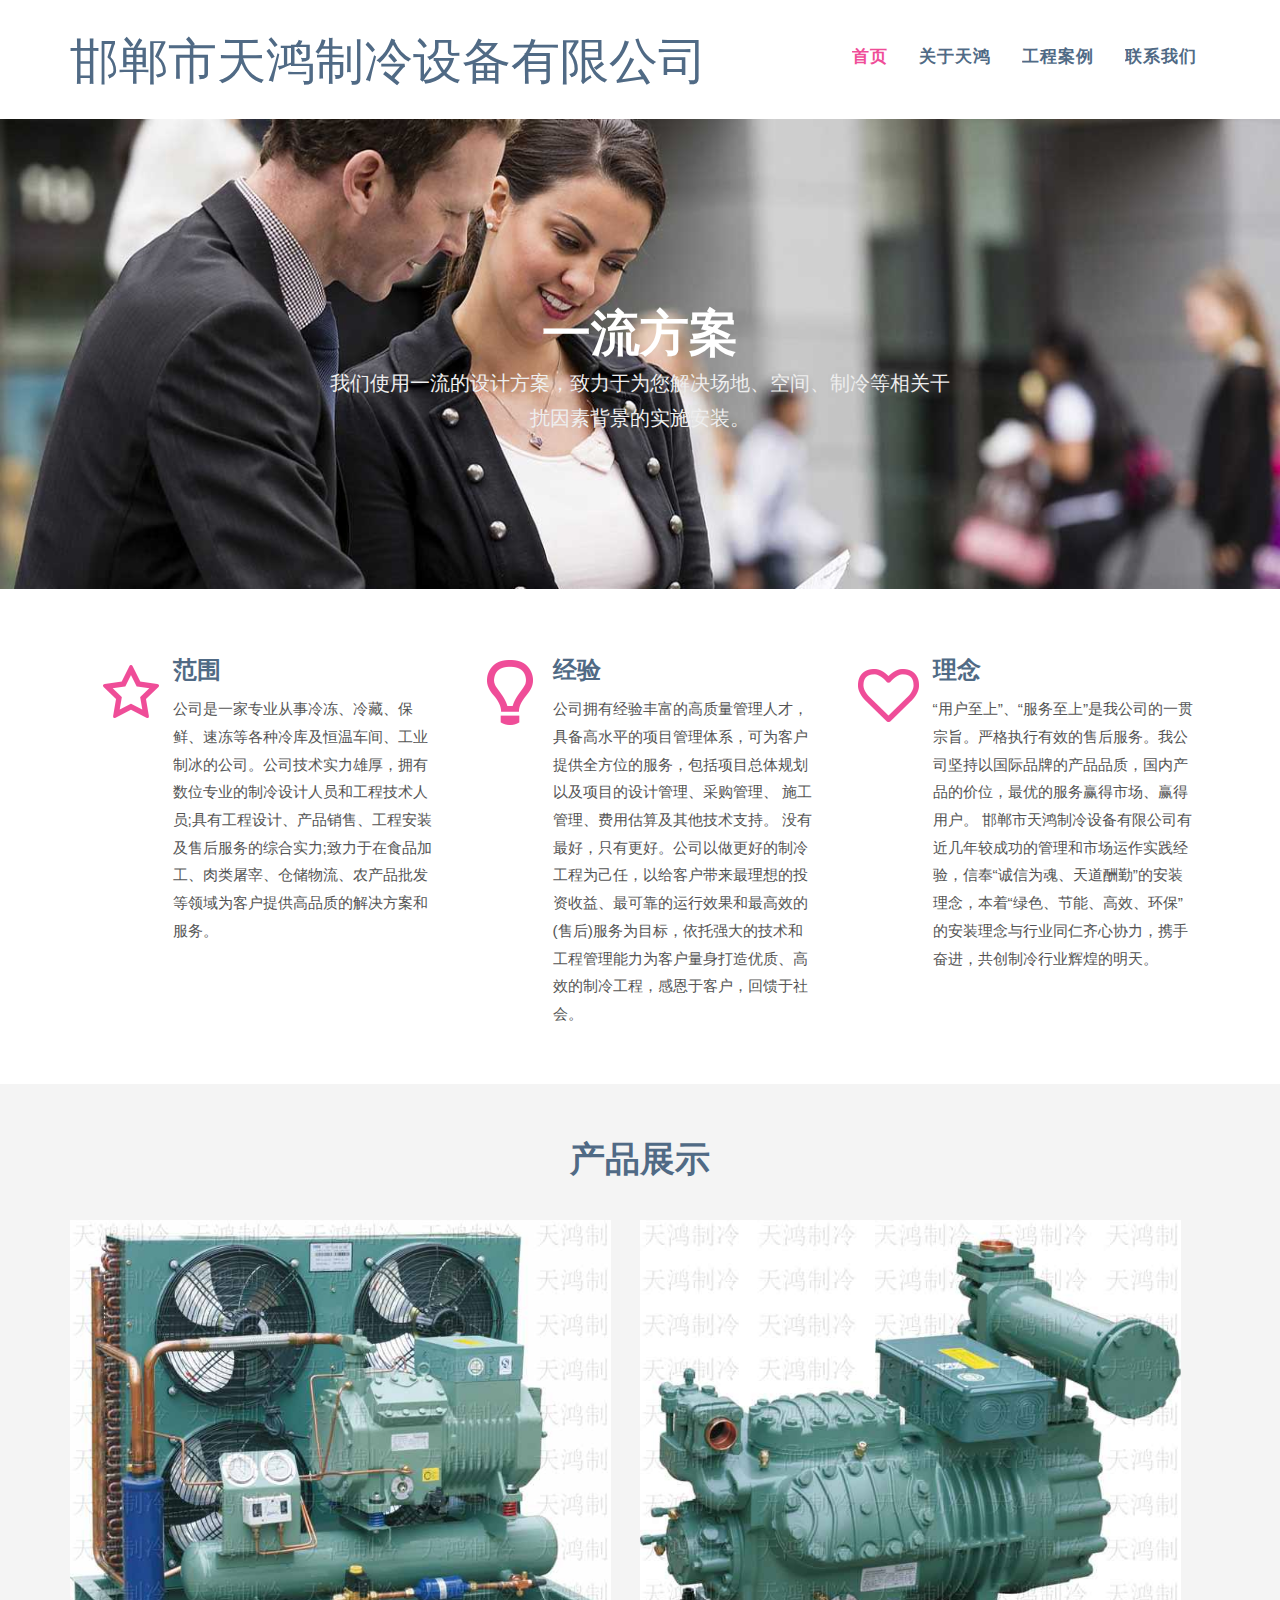
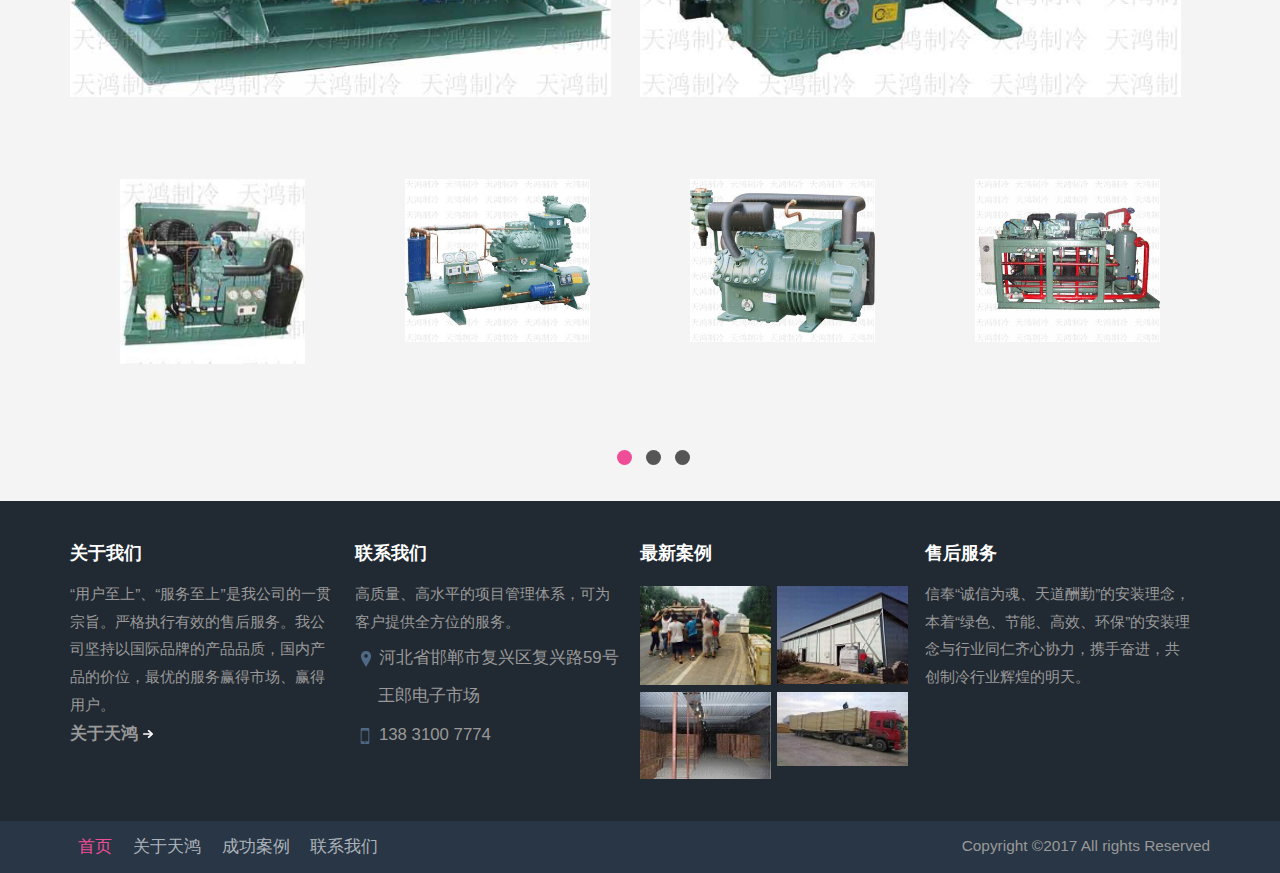
<file: index.html>
<!DOCTYPE HTML>
<html>
<head>
<meta name="baidu-site-verification" content="Tba1OIgAyC" />
<title>邯郸市天鸿制冷设备有限公司</title>
<link href="css/bootstrap.css" rel="stylesheet" type="text/css" media="all">
<link href="css/style.css" rel="stylesheet" type="text/css" media="all" />
<meta name="viewport" content="width=device-width, initial-scale=1">
<meta http-equiv="Content-Type" content="text/html; charset=utf-8" />
<meta name="keywords" content="天鸿制冷,邯郸市天鸿制冷设备有限公司,制冷,邯郸" />
<script type="application/x-javascript"> addEventListener("load", function() { setTimeout(hideURLbar, 0); }, false); function hideURLbar(){ window.scrollTo(0,1); } </script>
<script src="js/jquery-1.8.3.min.js"></script>
<script src="js/responsiveslides.min.js"></script>
<script>
    $(function () {
      $("#slider").responsiveSlides({
      	auto: true,
      	nav: true,
      	speed: 500,
        namespace: "callbacks",
        pager: true,
      });
    });
	
  </script>

<!---- start-smoth-scrolling---->
<script type="text/javascript" src="js/move-top.js"></script>
<script type="text/javascript" src="js/easing.js"></script>
 <script type="text/javascript">
		jQuery(document).ready(function($) {
			$(".scroll").click(function(event){		
				event.preventDefault();
				$('html,body').animate({scrollTop:$(this.hash).offset().top},1200);
			});
		});
	</script>
<!---End-smoth-scrolling---->

</head>
<body>
<!-- header -->
<div class="header" id="home">
			<div class="clearfix"></div>
			<div class="container">
	   <div class="header-bottom">
		<div class="logo">
			<h1><a href="index.html">邯郸市天鸿制冷设备有限公司</a></h1>
		</div>
			<div class="top-menu">
			<span class="menu"><img src="images/nav-icon.png" alt=""/></span>
			<ul>
					<nav class="cl-effect-5">
					<li><a href="index.html"  class="active"><span data-hover="首页">首页</span></a></li>
					<li><a href="pages.html"><span data-hover="天鸿制冷">关于天鸿</span></a></li>
					<li><a href="portfolio.html"><span data-hover="工程案例">工程案例</span></a></li>
<!--
					<li><a href="blog.html"><span data-hover="blog">blog</span></a></li>
					<li><a href="pages.html"><span data-hover="pages">pages</span></a></li>
					<li><a href="features.html"><span data-hover="features">features</span></a></li>
-->
					<li><a href="contact.html"><span data-hover="联系我们">联系我们</span></a></li>
					</nav>
				</ul>
				<div class="clearfix"></div>
				</div>
				 <!--script-nav-->
		 <script>
		 $("span.menu").click(function(){
		 $(".top-menu ul").slideToggle("slow" , function(){
		 });
		 });
		 </script>
		<div class="clearfix"></div>
	</div>
	</div>
</div>
 <!-- header-section-ends --> 
	<div class="header-slider">
		<div class="slider">
			<div class="callbacks_container">
			  <ul class="rslides" id="slider">
				<li>
				  <img src="images/banner.jpg" alt="">
				  <div class="caption">
					<h3>一流方案</h3>
					<p>我们使用一流的设计方案，致力于为您解决场地、空间、制冷等相关干扰因素背景的实施安装。</p>
				  </div>
				</li>
				<li>
				  <img src="images/banner1.jpg" alt="">
					<div class="caption">
					<h3>累计3000万销售方案实施经验</h3>
					<p>几年时间内累计突破3000万的方案实施销售额，是通过客户们的口口相传推广的，说明了我们完美的销售方案和丰富的实施经验。</p>
				</div>
				</li>
			</ul>
		  </div>
	  </div>
	 </div>
	 </div>
				<div class="beautifull">
				<div class="container">
				<!--
				<div class="beautifull-header">
					<h4>Lorem ipsum dolor sit amet.</h4>
						<p>Lorem Ipsum is simply dummy text of the printing and typesetting industry. Lorem Ipsum has been the industry's standard dummy text ever since the 1500s, when an unknowns.Android, it doesn't matter. Your content will always looks its absolute.</p>
				</div>
				-->
					<div class="beautifull-grids">
						<div class="col-md-4 beautiful-grid">
							<div class="icon1">
								<i class="star"></i>
									</div>
									<div class="passion">
									<h4>范围</h4>
									<p>公司是一家专业从事冷冻、冷藏、保鲜、速冻等各种冷库及恒温车间、工业制冰的公司。公司技术实力雄厚，拥有数位专业的制冷设计人员和工程技术人员;具有工程设计、产品销售、工程安装及售后服务的综合实力;致力于在食品加工、肉类屠宰、仓储物流、农产品批发等领域为客户提供高品质的解决方案和服务。</p>
								</div>
						<div class="clearfix"></div>
					</div>
					<div class="col-md-4 beautiful-grid">
							<div class="icon1">
								<i class="lamp"></i>
								</div>
									<div class="passion">
									<h4>经验</h4>
									<p>公司拥有经验丰富的高质量管理人才，具备高水平的项目管理体系，可为客户提供全方位的服务，包括项目总体规划以及项目的设计管理、采购管理、 施工管理、费用估算及其他技术支持。
没有最好，只有更好。公司以做更好的制冷工程为己任，以给客户带来最理想的投资收益、最可靠的运行效果和最高效的(售后)服务为目标，依托强大的技术和工程管理能力为客户量身打造优质、高效的制冷工程，感恩于客户，回馈于社会。</p>
								</div>
						<div class="clearfix"></div>
					</div>
					<div class="col-md-4 beautiful-grid">
							<div class="icon1">
								
								<i class="heart"></i>
								</div>
									<div class="passion">
									<h4>理念</h4>
									<p>“用户至上”、“服务至上”是我公司的一贯宗旨。严格执行有效的售后服务。我公司坚持以国际品牌的产品品质，国内产品的价位，最优的服务赢得市场、赢得用户。
邯郸市天鸿制冷设备有限公司有近几年较成功的管理和市场运作实践经验，信奉“诚信为魂、天道酬勤”的安装理念，本着“绿色、节能、高效、环保”的安装理念与行业同仁齐心协力，携手奋进，共创制冷行业辉煌的明天。</p>
								</div>
						<div class="clearfix"></div>
					</div>
					<div class="clearfix"></div>
				</div>
				</div>
				</div>
					<div class="checkout-section">
						<div class="container">
							<div class="checkout-header">
							<h4>产品展示</h4>
							<!--
							<p>Nemo enim ipsam voluptatem quia voluptas sit aspernatur aut odit aut fugites.</p>
							-->
							</div>
							<div id="portfoliolist">
					<div class="portfolio">
						<div class="portfolio-wrapper">		
							<a href="#small-dialog" class="b-link-stripe b-animate-go  thickbox play-icon popup-with-zoom-anim">
						     <img class="work-img" src="images/machine/ysj001.jpg" title="压缩机" /><div class="b-wrapper"><h2 class="b-animate b-from-left    b-delay03 "><img src="images/icon-eye.png" alt=""/></h2>
							</div></a>
		                </div>
							<!--
							<div class="bottom-header">
							<h5>图片介绍</h5>
								<p>Identity</p>
							</div>
							-->
					</div>	
						<div class="portfolio">
						<div class="portfolio-wrapper">		
							<a href="#small-dialog1" class="b-link-stripe b-animate-go  thickbox play-icon popup-with-zoom-anim">
						     <img class="work-img" src="images/machine/ysj002.jpg" title="压缩机" /><div class="b-wrapper"><h2 class="b-animate b-from-left    b-delay03 "><img src="images/icon-eye.png" alt=""/></h2>
						  	</div></a>
		                </div>
							<!--
							<div class="bottom-header">
							<h5>The system and expound the actual</h5>
								<p>Identity</p>
							</div>
							-->
					</div>		
<div class="clearfix"></div>					
				</div>
		  <script type="text/javascript">
		jQuery(document).ready(function($) {
			$(".scroll").click(function(event){		
				event.preventDefault();
				$('html,body').animate({scrollTop:$(this.hash).offset().top},1200);
			});
		});
	</script>
		  <!-- Script for gallery Here -->
				<script type="text/javascript" src="js/jquery.mixitup.min.js"></script>
					<script type="text/javascript">
					$(function () {
						var filterList = {
							init: function () {
								// MixItUp plugin
								// http://mixitup.io
								$('#portfoliolist').mixitup({
									targetSelector: '.portfolio',
									filterSelector: '.filter',
									effects: ['fade'],
									easing: 'snap',
									// call the hover effect
									onMixEnd: filterList.hoverEffect()
								});				
							},
							hoverEffect: function () {
								// Simple parallax effect
								$('#portfoliolist .portfolio').hover(
									function () {
										$(this).find('.label').stop().animate({bottom: 0}, 200, 'easeOutQuad');
										$(this).find('img').stop().animate({top: -30}, 500, 'easeOutQuad');				
									},
									function () {
										$(this).find('.label').stop().animate({bottom: -40}, 200, 'easeInQuad');
										$(this).find('img').stop().animate({top: 0}, 300, 'easeOutQuad');								
									}		
								);				
							}
						};
						// Run the show!
						filterList.init();
					});	
					</script>
			<!-- Gallery Script Ends -->
			<!-- pop-up-box -->
					  <script type="text/javascript" src="js/modernizr.custom.min.js"></script>    
					<link href="css/popuo-box.css" rel="stylesheet" type="text/css" media="all" />
					<script src="js/jquery.magnific-popup.js" type="text/javascript"></script>
			<!-- //pop-up-box -->
			<div id="small-dialog" class="mfp-hide">
						<div class="image-top">
							<img src="images/machine/ysj001.jpg" alt="压缩机" />
							<p>图片1介绍. </p>
						</div>
					</div>
					<div id="small-dialog1" class="mfp-hide">
						<div class="image-top">
							<img src="images/machine/ysj002.jpg" alt="压缩机" />
							<p>图片2介绍</p>
						</div>
					</div>
					
			<script>
						$(document).ready(function() {
						$('.popup-with-zoom-anim').magnificPopup({
							type: 'inline',
							fixedContentPos: false,
							fixedBgPos: true,
							overflowY: 'auto',
							closeBtnInside: true,
							preloader: false,
							midClick: true,
							removalDelay: 300,
							mainClass: 'my-mfp-zoom-in'
						});
																						
						});
				</script>		
	<!-- Work Ends Here -->
	
				<div class="screen-shots">
					<!--sreen-gallery-cursual-->
						<div class="sreen-gallery-cursual">
							<!-- start content_slider -->
						       <div id="owl-demo" class="owl-carousel">
					                
					                <div class="item">
					                	<div class="item-grid">
					                		<div class="item-pic">
					                			<img src="images/machine/ysj007.jpg" />
                                               </div>
					                		</div>
					                </div>
					                 <div class="item">
					                	<div class="item-grid">
					                		<div class="item-pic">
					                			<img src="images/machine/ysj003.jpg" />
                                               </div>
					                		</div>
					                	</div>
					               <div class="item">
					                	<div class="item-grid">
					                		<div class="item-pic">
					                			<img src="images/machine/ysj004.jpg" />
                                               </div>
					                		</div>
					                	</div>
					                 <div class="item">
					                	<div class="item-grid">
					                		<div class="item-pic">
					                			<img src="images/machine/ysj009.jpg" />
                                               </div>
					                		</div>
					                	</div>
					                 <div class="item">
					                	<div class="item-grid">
					                		<div class="item-pic">
					                			<img src="images/machine/ysj011.jpg" />
                                               </div>
					                		</div>
					                	</div>
					               <div class="item">
					                	<div class="item-grid">
					                		<div class="item-pic">
					                			<img src="images/machine/ysj021.jpg" />
                                               </div>
					                		</div>
					                	</div>
					                 <div class="item">
					                	<div class="item-grid">
					                		<div class="item-pic">
					                			<img src="images/machine/ysj022.jpg" />
                                               </div>
					                		</div>
					                	</div>
										<div class="item">
					                	<div class="item-grid">
					                		<div class="item-pic">
					                			<img src="images/machine/ysj031.jpg" />
					                		</div>
					                	</div>
					                </div>
					                <div class="item">
					                	<div class="item-grid">
					                		<div class="item-pic">
					                			<img src="images/machine/ysj032.jpg" />
                                               </div>
					                		</div>
					                </div>
					                 <div class="item">
					                	<div class="item-grid">
					                		<div class="item-pic">
					                			<img src="images/machine/zfq001.jpg" />
                                               </div>
					                		</div>
					                	</div>
					               <div class="item">
					                	<div class="item-grid">
					                		<div class="item-pic">
					                			<img src="images/machine/zfq002.jpg" />
                                               </div>
					                		</div>
					                	</div>
									<div class="item">
					                	<div class="item-grid">
					                		<div class="item-pic">
					                			<img src="images/machine/lnq001.jpg" />
					                		</div>
					                	</div>
					                </div>
					               </div>
				              </div>
						<!--//sreen-gallery-cursual-->
					</div>
				<!-- requried-jsfiles-for owl -->
							<link href="css/owl.carousel.css" rel="stylesheet">
							    <script src="js/owl.carousel.js"></script>
							        <script>
							    $(document).ready(function() {
							      $("#owl-demo").owlCarousel({
							        items :4,
							        lazyLoad : true,
							        autoPlay : true,
							        navigation : false,
							        navigationText :  false,
							        pagination : true,
							      });
							    });
							    </script>
							  <!-- //requried-jsfiles-for owl -->

				</div>
			</div>
			
				<div class="contact-section">
					<div class="container">
						<div class="contact-grids">
							<div class="col-md-3 contact-grid">
									<h5>关于我们</h5>
									<p> “用户至上”、“服务至上”是我公司的一贯宗旨。严格执行有效的售后服务。我公司坚持以国际品牌的产品品质，国内产品的价位，最优的服务赢得市场、赢得用户。</p>
									<a href="pages.html" class="more">关于天鸿<img src="images/arrow.png"></a>
								</div>
								<div class="col-md-3 contact-grid">
									<h5>联系我们 </h5>
										<p>高质量、高水平的项目管理体系，可为客户提供全方位的服务。</p>
										<div class="icon2">
											<ul>
												<li><i class="indicate"></i></li>
												<li><p class="label1">河北省邯郸市复兴区复兴路59号</p></li>
											</ul>
											<ul>
												<li><i>&nbsp;&nbsp;&nbsp;&nbsp;&nbsp;</i></li>
												<li><p class="label1">王郎电子市场</p></li>
											</ul>
											<ul>
												<li><i class="phone"></i></li>
												<li><p class="label1">138 3100 7774</p></li>
											</ul>
										</div>
								</div>
								<div class="col-md-3 contact-grid">
									<h5>最新案例</h5>
									<div class="cont">
										<div class="contact-leftgrid">
										<div class="img-grid1">
										<img src="images/case/case001.jpg">
										</div>
											<div class="img-grid2">
										<img src="images/case/case002.jpg">
										</div>
										<div class="clearfix"></div>
										</div>
										
										<div class="contact-rightgrid">
										<div class="img-grid3">
										<img src="images/case/case003.jpg">
										</div>
											<div class="img-grid4">
										<img src="images/case/case004.jpg">
										</div>
										<div class="clearfix"></div>
										</div>
										</div>
										</div>
								<div class="col-md-3 contact-grid">
									<h5>售后服务</h5>
										<p>信奉“诚信为魂、天道酬勤”的安装理念，本着“绿色、节能、高效、环保”的安装理念与行业同仁齐心协力，携手奋进，共创制冷行业辉煌的明天。</p>
										<!--
										<div class="subscribe">
											<form>
											<input type="text" class="text" value="Your email..." onfocus="this.value = '';" onblur="if (this.value == '') {this.value = ' Enter your email';}">
											<input type="submit" value="Subscribe">
											</form>
											</div>
										-->
									</div>
									<div class="clearfix"></div>
							</div>
						</div>
				</div>
				<div class="footer-section">
					<div class="container">
						<div class="footer-left">
							<p> Copyright &copy;2017  All rights  Reserved </p>
						</div>
							<div class="bottom-menu">
								<ul>
								<li><a href="index.html" class="active">首页</a></li>
								<li><a href="pages.html">关于天鸿</span></a></li>
								<li><a href="portfolio.html">成功案例</a></li>
								<li><a href="contact.html">联系我们</a></li>
								</ul>
							</div>
							<div class="clearfix"></div>
							<script type="text/javascript">
						$(document).ready(function() {
							/*
							var defaults = {
					  			containerID: 'toTop', // fading element id
								containerHoverID: 'toTopHover', // fading element hover id
								scrollSpeed: 1200,
								easingType: 'linear' 
					 		};
							*/
							
							$().UItoTop({ easingType: 'easeOutQuart' });
							
						});
					</script>
				<a href="#" id="toTop" style="display: block;"> <span id="toTopHover" style="opacity: 1;"> </span></a>
				</div>				
				</div>
</body>
</html>
</file>
<file: css/style.css>
/*--
Author: W3layouts
Author URL: http://w3layouts.com
License: Creative Commons Attribution 3.0 Unported
License URL: http://creativecommons.org/licenses/by/3.0/
--*/
body a{
    transition:0.5s all;
	-webkit-transition:0.5s all;
	-moz-transition:0.5s all;
	-o-transition:0.5s all;
	-ms-transition:0.5s all;
}
input[type="button"]{
	transition:0.5s all;
	-webkit-transition:0.5s all;
	-moz-transition:0.5s all;
	-o-transition:0.5s all;
	-ms-transition:0.5s all;
}

h1,h2,h3,h4,h5,h6{
	padding:0 0;
	margin:0 0;
}
p{
	padding:0 0;
	margin:0 0;
}
ul{
	padding:0 0;
	margin:0 0;	
}
body{
	padding:0 0;
	margin:0 0; 
	font-family: 'Source Sans Pro', sans-serif;
}
.header-top {
	background:rgba(232, 232, 232, 0.35);
	height: 3em;
	padding: 1em 0;
}
.icon{
	float:left
}
.icon ul li{
	display:inline-block;
	
}
.icon ul li a:hover {
	color: #EF4D98;
}
i.message {
	width: 20px;
	height: 20px;
	background: url('../images/img-sprite.png') no-repeat 0px 0px;
	display: inline-block;
	vertical-align:middle;
}
i.phone {
	width: 20px;
	height: 20px;
	background: url("../images/img-sprite.png") no-repeat -20px 0px;
	display: inline-block;
	vertical-align:middle;
}
.social-icons{
	float:right;
}
.social-icons i{
	width: 20px;
	height: 20px;
	background: url("../images/img-sprite.png") no-repeat -40px 0px;
	display:inline-block;
	margin-left: 1em;
}

.social-icons i.icon2{
	background-position: -60px 0px;
}
.social-icons i.icon3{
	background-position: -80px 0px;
}
.social-icons i.icon4{
	background-position: -100px 0px;
}
.social-icons i.icon5{
	background-position: -120px 0px;
}
.social-icons i.icon6{
	background-position: -140px 0px;
}
.social-icons a i:hover {
	opacity: 0.5;
}
.header-bottom{
	padding: 2em 0;
}
.logo{
	float:left;
}
.logo a {
	display: block;
	text-decoration:none;
	margin-top: 0.15em;
	  color: #506a85;
}
.logo h1 {
  font-size: 3.5em;
  font-family: 'Fugaz One', cursive;
  text-transform: uppercase;
  color: #555;
}
.top-menu{
	float:right;
}
.top-menu ul li{
	display:inline-block;
	padding: 1.2em 0;
}
.top-menu ul li a{
	font-size: 1.2em;
	text-decoration: none;
	text-transform: uppercase;
	margin: 0 0.8em;
	font-weight: 700;
	color: rgba(80, 106, 133, 1);
}
.top-menu ul li a:hover {
	color: #EF4D98;
}
.top-menu ul li a.active {
	color: #EF4D98;
}
span.menu {
  display: none;
}
nav a {
	position: relative;
	display: inline-block;
	outline: none;
	color: #fff;
	text-decoration: none;
	text-transform: uppercase;
	letter-spacing: 1px;
	font-weight: 400;
	text-shadow: 0 0 1px rgba(255,255,255,0.3);
	font-size: 1.35em;
}

nav a:hover,
nav a:focus {
	outline: none;
}
/* Effect 5: same word slide in */
.cl-effect-5 a {
	overflow: hidden;
}

.cl-effect-5 a span {
	position: relative;
	display: inline-block;
	-webkit-transition: -webkit-transform 0.3s;
	-moz-transition: -moz-transform 0.3s;
	transition: transform 0.3s;
}

.cl-effect-5 a span::before {
	position: absolute;
	top: 100%;
	content: attr(data-hover);
	font-weight: 700;
	-webkit-transform: translate3d(0,0,0);
	-moz-transform: translate3d(0,0,0);
	transform: translate3d(0,0,0);
}

.cl-effect-5 a:hover span,
.cl-effect-5 a:focus span {
	-webkit-transform: translateY(-100%);
	-moz-transform: translateY(-100%);
	transform: translateY(-100%);
}


/*--- slider-css --*/
.slider {
	position: relative;
}
.rslides {
  position: relative;
  list-style: none;
  overflow: hidden;
  width: 100%;
  padding: 0;
  margin: 0;
  }
.rslides li {
  -webkit-backface-visibility: hidden;
  width: 100%;
  left: 0;
  top: 0;
  }
.rslides img {
  display: block;
  height: auto;
  float: left;
  width: 100%;
  border: 0;
  }
.caption{
	width: 60%;
	position: absolute;
	top: 40%;
	left: 20%;
	text-align:center;
}
.caption h3{
	color: #ffffff;
	font-weight: 700;
	font-size: 3.5em;
	text-transform: uppercase;
	
}
.caption p{
	line-height: 1.8em;
	font-size: 1.4em;
	text-align: center;
	font-weight: 400;
	width: 81%;
	margin: 5px auto 0px;
	color:#eee;
}
.callbacks_tabs a:after {
	content: "\f111";
	font-size: 0;
	font-family: FontAwesome;
	visibility: visible;
	display: block;
	height: 15px;
	width: 15px;
	display: inline-block;
	border: 2px solid #FFFFFF;
	border-radius: 50%;
	-webkit-border-radius: 50%;
	-moz-border-radius: 50%;
	-o-border-radius: 50%;
	-ms-border-radius: 50%;
	background:#506a85;
}
.callbacks_here a:after{
	background:rgb(23, 167, 139);
}
.callbacks_tabs a{
	visibility:hidden;
}
.callbacks_tabs li{
	display:inline-block;
	display:none;
}
ul.callbacks_tabs.callbacks1_tabs {
	position: absolute;
	bottom: -2px;
	z-index: 999;
	left: 46%;
	background:#fff;
	
}
.callbacks_nav {
  position: absolute;
  -webkit-tap-highlight-color: rgba(0,0,0,0);
  top: 44%;
  left: 14%;
  opacity: 0.7;
  z-index: 3;
  text-indent: -9999px;
  overflow: hidden;
  text-decoration: none;
  height: 61px;
  width: 38px;

  margin-top: -45px;
  }
.callbacks_nav.next {
  left: auto;
  background-position: right top;
  right: 14%;
 }
.beautifull {
	padding: 4em 0;
}
.beautifull-header {
	text-align:center;
	width:63%;
	margin:0 auto 3em;
}
.beautifull-header h4 {
	font-size: 2.5em;
  font-weight: 600;;
	color: #506a85;
}
.beautifull-header p {
	font-size: 1.2em;
	font-weight: 600;
	color: #555;
	line-height: 1.8em;
	padding: 1em 0 0;
}
i.heart {
	width: 70px;
	height: 80px;
	background: url("../images/img-sprite.png") no-repeat 0px -19px;
	display: inline-block;
}
i.lamp {
	width: 70px;
	height: 80px;
	background: url("../images/img-sprite.png") no-repeat -70px -19px;
	display: inline-block;
}
i.star {
	width: 70px;
	height: 80px;
	background: url("../images/img-sprite.png") no-repeat -140px -19px;
	display: inline-block;
}
.icon1 {
	float: left;
	width: 25%;
	text-align: center;
}
.passion {
	float: left;
	width: 75%;
	
}
.passion h4 {
	font-size: 1.7em;
	padding:0.5em 0;
	color: #506a85;
	font-weight: 600;
}
.passion p {
	font-size: 1.1em;
	color: #555;
	font-weight:500;
	  line-height: 1.8em;
}
.checkout-section{
	background:#f4f4f4;
	padding:4em 0;
}
.checkout-header {
	text-align: center;
	margin-bottom: 3em;
}
.checkout-header h4 {
	  font-size: 2.5em;
  font-weight: 600;
  color: #506a85;
}
.checkout-header p {
	font-size: 1.2em;
	font-weight: 600;
	color: #555;
	padding: 1em 0 0;
}
.bottom-header {
	background: #fff;
	border-left: 1px solid;
	border-right: 1px solid;
	border-bottom: 1px solid;
	margin-right: 29px;
	padding: 1em 0;
	border: none;
}
.bottom-header h5 {
	font-size: 1.5em;
	text-align: center;
	padding: 0.5em 0;
	font-weight:600;
	color: #506a85;
}
.bottom-header p {
	font-size: 1.2em;
	text-align: center;
	color: #506a85;
}
/*	Strip
/*-----------------------------------------------------------------------------------*/
.b-link-stripe{
	position:relative;
	display:inline-block;
	vertical-align:top;
	font-family: 'Open Sans', sans-serif;
	font-weight: 300;
	overflow:hidden;
}
.b-link-stripe .b-wrapper{
	position:absolute;
	width:100%;
	height:100%;
	top:0;
	left:0;
	text-align:center;
	color:#ffffff;
	overflow:hidden;
}
.b-link-stripe .b-wrapper:hover {
	background:rgba(231, 81, 111, 0.4);
	transition: all 0.5s linear;
	-moz-transition: all 0.5s linear;
	-ms-transition: all 0.5s linear;
	-o-transition: all 0.5s linear;
	-webkit-transition: all 0.5s linear;
}
/*-----------------------------------------------------------------------------------*/
/*	Animation effects
/*-----------------------------------------------------------------------------------*/
.b-animate-go{
	text-decoration:none;
}
.b-animate{
	transition: all 0.5s;
	-moz-transition: all 0.5s;
	-ms-transition: all 0.5s;
	-o-transition: all 0.5s;
	-webkit-transition: all 0.5s;
	visibility: hidden;
	font-size:1.1em;
	font-weight:700;
}
.b-animate img{
	margin-top:30%;
	display: -webkit-inline-box;
}
/* lt-ie9 */
.b-animate-go:hover .b-animate{
	visibility:visible;
}
.b-from-left{
	position:relative;
	left:-100%;
}
.b-animate-go:hover .b-from-left{
	left:0;
}
#portfoliolist .portfolio {
	-webkit-box-sizing: border-box;
	-moz-box-sizing: border-box;
	-o-box-sizing: border-box;
	width: 50%;
	display:none;
	float:left;
	overflow:hidden;
	margin: 0 0 25px 0;
	
}
div#portfoliolist {
	padding: 0px 0px;
}	
.portfolio-wrapper {
	overflow:hidden;
	position: relative !important;
	cursor:pointer;
	width: 95%;
}
.portfolio img {
	max-width:100%;
	transition: all 300ms!important;
	-webkit-transition: all 300ms!important;
	-moz-transition: all 300ms!important;
}
.portfolio .label {
	position: absolute;
	width: 100%;
	height:40px;
	bottom:-40px;
}
.portfolio .label-bg {
	background: #22B4B8;
	width: 100%;
	height:100%;
	position: absolute;
	top:0;
	left:0;
}
.portfolio .label-text {
	color:#fff;
	position: relative;
	z-index:500;
	padding:5px 8px;
}
.portfolio .text-category {
	display:block;
	font-size:9px;
	font-size: 12px;
	text-transform:uppercase;
}
/* Self Clearing Goodness */
.container:after { content: "\0020"; display: block; height: 0; clear: both; visibility: hidden; }
.clearfix:before,
.clearfix:after,
.row:before,
.row:after {
  content: '\0020';
  display: block;
  overflow: hidden;
  visibility: hidden;
  width: 0;
  height: 0; 
}
.row:after,
.clearfix:after {
  clear: both; 
}
.clear {
  clear: both;
  display: block;
  overflow: hidden;
  visibility: hidden;
  width: 0;
  height: 0;
}

.screen-shots {
	padding: 3em 0;
}
.flat-phone img{
	width:100%;
}
.wantto-section{
	padding:4em 0;
	text-align:center;
}
.wantto-section h4 {
  font-size: 2.5em;
  font-weight: 600;
  color: #506a85;

}
.wantto-section p {
	font-size: 1.2em;
	font-weight: 600;
	color: #555;
	padding: 2em 11em;
}
.wantto-section a {
	text-decoration: none;
		text-transform: uppercase;
		font-size: 1em;
		border: 1px solid #000;
		padding: 1em 2em;
		background: #2f4052;
		color: #fff;
		border: none;
		font-weight: 700;
}
/* Rectangle In */
.hvr-rectangle-in {
  display: inline-block;
  vertical-align: middle;
  -webkit-transform: translateZ(0);
  transform: translateZ(0);
  box-shadow: 0 0 1px rgba(0, 0, 0, 0);
  -webkit-backface-visibility: hidden;
  backface-visibility: hidden;
  -moz-osx-font-smoothing: grayscale;
  position: relative;
  background: #2098d1;
  -webkit-transition-property: color;
  transition-property: color;
  -webkit-transition-duration: 0.3s;
  transition-duration: 0.3s;
}
.hvr-rectangle-in:before {
  content: "";
  position: absolute;
  z-index: -1;
  top: 0;
  left: 0;
  right: 0;
  bottom: 0;
  background: #097ef9;
  -webkit-transform: scale(1);
  transform: scale(1);
  -webkit-transition-property: transform;
  transition-property: transform;
  -webkit-transition-duration: 0.3s;
  transition-duration: 0.3s;
  -webkit-transition-timing-function: ease-out;
  transition-timing-function: ease-out;
}
.hvr-rectangle-in:hover, .hvr-rectangle-in:focus, .hvr-rectangle-in:active {
  color: white;
}
.hvr-rectangle-in:hover:before, .hvr-rectangle-in:focus:before, .hvr-rectangle-in:active:before {
  -webkit-transform: scale(0);
  transform: scale(0);
}
.our-work-section-head.text-center h3 {
	font-size: 2.5em;
	text-transform: capitalize;
	color: #fff;
	font-weight: 700;
	  margin-bottom: 1em ;
}
div#portfolio {
	background: #26282A;
	padding: 4em 0;
}
.contact-section {
	background: #212932;
	padding: 3em 0;
}
.contact-grid {
	padding: 0 17px 0 0px;
}
.cont {
  padding-top: 1em;
}
.contact-grid h5 {
	font-size: 1.3em;
	color: #fff;
	margin-bottom: 0.5em;
	text-transform: uppercase;
	font-weight: 600;
}
.contact-grid p {
	font-size: 1.1em;
	color: #999;
	padding: 0.5em 0 0.2em 0;
	line-height:1.8em;
}
p.label1 {
	font-size: 1.2em;
	padding: 0;
}
.contact-grid a.more {
	text-decoration: none;
	text-transform: capitalize;
	color: #999;
	font-size: 1.2em;
	font-weight: 700;
}
.contact-grid a:hover {
	color:#2098d1;
}

.img-grid1 {
	float: left;
	width: 49%;
	margin-right: 2%;
}
.img-grid2 {
	float: left;
	width: 49%;

}
.img-grid1 img{
	width: 100%;
}
.img-grid2 img {
	width: 100%;
}
.img-grid3 img{
	width: 100%;
}
.img-grid4 img{
	width: 100%;
}
.img-grid3 {
	float: left;
	width: 49%;
	margin-right: 2%;
}
.img-grid4 {
	float: left;
	width: 49%;

}
.contact-leftgrid {
	margin-bottom: 0.5em;
}
.icon2 ul li {
	display: inline-block;
	  padding: 0.3em 0;
}
i.indicate {
	width: 20px;
	height: 20px;
	background: url("../images/img-sprite.png") no-repeat -160px 0px;
	display: inline-block;
	vertical-align:middle;
}
.icon2 ul li label {
	font-size: 1.2em;
	color:#acb3ba;
}
.icon2 ul li a {
	font-size: 1.2em;
	color:#999;
}
.subscribe {
	width: 100%;
	margin: 1em auto 0;
	background: #596675;
	padding: 3px;
	border-radius: 4px;
}
.subscribe input[type="text"] {
	width: 61.1555%;
	padding: 4px 7px 0 2px;
	border: none;
	font-size: 1em;
	font-weight: 600;
	color:rgba(211, 223, 235, 0.98);
	outline: none;
	font-weight: 500;
	background: #596675;
}
.subscribe input[type="submit"] {
	color: #eceef0;
	padding: 4px 10px;
	border-radius: 1px;
	font-size: 1em;
	letter-spacing:1px;
	outline: none;
	border: none;
	font-weight: 500;
	margin:0 0 0 -1px;
	border-radius: 5px;
	background: #ef4d98;
	font-weight: 700;
	text-transform: uppercase;
	
}
.subscribe input[type="submit"]:hover {
background: #2f4052;
}
.footer-section{
	background:#283645;
	padding:1em 0;
}
.footer-left{
	float:right;
}
.bottom-menu{
	float:left;
}
.bottom-menu ul li {
	display:inline-block;
}
.footer-left p {
	font-size: 1.1em;
	color: #999;
}
.footer-left p a {
	font-size: 1em;
	color: #999;
	margin-left: 10px;
}
.footer-left p a:hover{
	color:#acb3ba;
}
.bottom-menu ul li a {
	font-size: 1.2em;
	color: #acb3ba;
	text-decoration: none;
	margin: 0 0.5em;
	text-transform:capitalize;
}
.bottom-menu ul li a:hover{
	color:#ef4d98;
}
.bottom-menu ul li a.active{
	color:#ef4d98;
}
.b-animate img{

	display: -webkit-inline-box;
}
/* lt-ie9 */
.b-animate-go:hover .b-animate{
	visibility:visible;
}
.b-from-left{
	position:relative;
	left:-100%;
}
.b-animate-go:hover .b-from-left{
	left:0;
}
.zoom-icon {
	position: absolute;
	opacity: 0;
	filter: alpha(opacity=0);
	-ms-filter: "progid:DXImageTransform.Microsoft.Alpha(opacity=0)";
	display: block;
	left: 0;
	top: -152px;
	width: 290px;
	height: 219px;
	background: url(../images/zoom-icon.png) center center no-repeat;
	cursor: pointer;
	transition: all .2s ease-in-out;
	-webkit-transition: all .2s ease-in-out;
	-moz-transition: all .2s ease-in-out;
	-o-transition: all .2s ease-in-out;
}
.grid_box .zoom-icon {
	top: -50px;
	width:100%;
	height: 350px;	
}
.grid_box a:hover .zoom-icon{
	top:20px;
	opacity: 1;
	filter: alpha(opacity=99); 
	-ms-filter: "progid:DXImageTransform.Microsoft.Alpha(opacity=99)";
}
/**** Blog ****/
.blog_posts {
	padding: 15px 0 20px;
}
.blog_date {
	float: left;
	width: 10%;
	background:#EF4D98;
	background-repeat: repeat-x;
	filter: progid:DXImageTransform.Microsoft.gradient(startColorstr='#ffb1b1b1',endColorstr='#ff5f5f5f',GradientType=0);
	display: inline-block;
	text-align: center;
	filter: progid:DXImageTransform.Microsoft.gradient(enabled= false);
	border-radius:50%;
	-webkit-border-radius:50%;
	-moz-border-radius:50%;
	-o-border-radius:50%;
}
.blog_posts figure {
	font-weight: 700;
	font-size: 12px;
	color: #FFF;
	text-align: center;
	padding:14px 0;
}
.blog_posts figure span {
	font-size:2.5em;
	line-height: 1.2em;
	color: #FFF;
	display: block;
	margin-bottom: -5px;
}
.blog_desc {
	float: left;
	padding-left: 2%;
	width: 88%;
}
.bd1 {
	float: left;
	padding-left: 2%;
	width: 89%;
}
.bd {
  float: left;
  width: 7%;
  background: #EF4D98;
  background-repeat: repeat-x;
  filter: progid:DXImageTransform.Microsoft.gradient(startColorstr='#ffb1b1b1',endColorstr='#ff5f5f5f',GradientType=0);
  display: inline-block;
  text-align: center;
  filter: progid:DXImageTransform.Microsoft.gradient(enabled= false);
  border-radius: 50%;
  -webkit-border-radius: 50%;
  -moz-border-radius: 50%;
}
.blog_heading p span {
	color: #C86360;
	font-size: 18px;
	text-transform: uppercase;
}
.blog_heading p {
	color:#9A585C;
	font-size: 0.8em;
	padding:0;
}
.blog_1_of_2 {
	width:50%;
	float:left;
}
.blogdata_1_of_2{
	width: 47%;
	float: left;
	margin-left: 3%;
}
.blog_img img {
	padding:5px;
	margin-top:10px;
}
img.zoom-img:hover {
	-webkit-transform: scale(1.03) rotate(-1deg);
	-webkit-transition-timing-function: ease-out;
	-webkit-transition-duration: 750ms;
	-moz-transform: scale(1.10);
	-moz-transition-timing-function: ease-out;
	-moz-transition-duration: 750ms;
	overflow: hidden;
}
img.zoom-img {
	-webkit-transform: scale(1, 1);
	-webkit-transition-timing-function: ease-out;
	-webkit-transition-duration: 250ms;
	-moz-transform: scale(1, 1);
	-moz-transition-timing-function: ease-out;
	-moz-transition-duration: 250ms;
}

/*** Page numbers ***/
.content-pagenation {
  text-align: center;
  margin-top: 2em;
  }
.content-pagenation li {
	display: inline-block;
}
.content-pagenation li a {
	color:#2098d1;
	font-size: 1em;
	background: #FFF;
	padding: 10px 12px;
	border: 1px solid #2098d1;
	-webkit-transition: all .5s;
	-moz-transition: all .5s;
	-o-transition: all .5s;
	-ms-transition: all .5s;
	transition: all .5s;
	text-decoration: none;
}
.content-pagenation li a:hover{
	color:#555;
	border: 1px solid rgba(80, 106, 133, 1);
}
.span_1_of_3 li{
	color:#555;
	font-size: 1em;
	padding: 7px 24px;
	background: url(../images/list-arrow.png) no-repeat 0;
	cursor: pointer;
	list-style-type: none;
}
.span_1_of_3 li:hover{
	color:#2098d1;
	}
.blog_heading a {
	font-size: 1.5em;
	color: #EF4D98;
	text-decoration: none;
	text-transform:capitalize;
}
.blog_heading p {
	color:#555;
	font-size: 1.2em;
	line-height: 1.8em;
	font-weight: 300;
}
a.blog1 {
  color: #555;
  font-size: 1.1em;
  font-weight: 300;
}
.blog_data p
  {
	color: #555;
	font-size: 1.1em;
	line-height: 1.8em;
	font-weight: 300;
	  padding: 1em 0 0;
}
p.text {
	color: #555;
	font-size: 1.1em;
	line-height: 1.8em;
	font-weight: 300;
}
.blog_img img {
	width: 100%;
}
.blog_heading h3 {
	font-size: 1.4em;
	color: #EF4D98;
	text-transform: capitalize;
}
.more span a{
	padding:8px 10px;
	font-size:1em;
	color:#FFF;
    -webkit-transition: -webkit-box-shadow, background 0.2s linear;
    -moz-transition: -moz-box-shadow, background 0.2s linear;
    -ms-transition: -moz-box-shadow, background 0.2s linear;
    -o-transition: -o-box-shadow, background 0.2s linear;
    transition: box-shadow, background 0.2s linear;
     background: rgba(80, 106, 133, 1);
    float: left;
    text-shadow:0px -1px 0px rgba(0, 0, 0, 0.13);
    text-transform: uppercase;  
	text-decoration:none;
	margin-top: 0.8em;
}

.blog-content-head h3{
	color: rgba(80, 106, 133, 1);
	font-size: 2.5em;
	margin-bottom: 0.2em;
	text-align:center;
	font-weight:700;
}
.blog-content {
	padding: 4em 0;
	background: #f2f5f7;
}
.rsidebar h3{
	color: rgba(80, 106, 133, 1);
	font-size: 2em;
	margin-bottom: 8px;
}
.rsidebar.span_1_of_3 {
  margin-top: 2em;
}
.latest_comments h4 a {
	color: #2098d1;
	font-size: 0.9em;
	font-style: italic;
}
.latest_comments p {
	font-size: 1em;
	color:#555;
	font-weight: 500;
	padding:5px 0;
}
.latest_comments {
	margin-top: 2em;
}
.single {
	margin: 0 0 3em 7em;
}
.icon9 {
	float: left;
	border-top: 1px dashed rgba(80, 106, 133, 1);
	border-bottom: 1px dashed rgba(80, 106, 133, 1);
	padding: 1em 0;
	width: 100%;
	margin-top: 1em;
}
.icon9 ul li{
	display:inline-block;
	padding:0 0 0 3px;

}
.icon9 ul li a {
	font-size: 1.15em;
	vertical-align: top;
	text-transform: capitalize;
	color: #555;
}
i.user {
	width: 20px;
	height: 20px;
	background: url('../images/img-sprite.png') no-repeat -180px 0px;
	display: inline-block;
	vertical-align:middle;
}
i.clender{
	width: 20px;
	height: 20px;
	background: url('../images/img-sprite.png') no-repeat -200px 0px;
	display: inline-block;
	vertical-align:top;
}
i.comment{
	width: 20px;
	height: 20px;
	background: url('../images/img-sprite.png') no-repeat -220px 0px;
	display: inline-block;
	vertical-align:top;
}
i.donec{
	width: 20px;
	height: 20px;
	background: url('../images/img-sprite.png') no-repeat -240px 0px;
	display: inline-block;
	vertical-align:top;
}
i.per{
	width: 20px;
	height: 20px;
	background: url('../images/img-sprite.png') no-repeat -260px 0px;
	display: inline-block;
	vertical-align:top;
}
.icon9 ul li p {
  font-size: 1.15em;
  text-transform: capitalize;
  color:#555;
}
.icon9 ul li:nth-child(9){
	margin-left:39em;
}
.icon9 ul li:nth-child(10) {
	float: right;
}
.leave h4 {
	color: #EF4D98;
	font-size: 2em;
	margin: 1.5em 0;
	font-weight: 400;
}
#commentform label {
	display: block;
	font-size: 1em;
	color: rgba(80, 106, 133, 1);
}
#commentform span {
	color: #A60000;
	position: absolute;
}
#commentform input[type="text"] {
	padding: 8px 15px;
	width: 60%;
	color: #444;
	font-size: 1em;
	border: 1px solid #eee;
	background: #eee;
	outline: none;
	display: block;
}
#commentform textarea {
	padding: 13px 20px;
	width:60%;
	color: #444;
	font-size:0.85em;
	outline: none;
	height:150px;
	display: block;
	resize: none;
	font-weight:400;
	border: 1px solid #eee;
	background: #eee;
}
#commentform input[type="submit"] {
	padding: 10px 40px;
	color: #FFF;
	background:#2098d1;
	outline: none;
	border: none;
	text-transform: uppercase;
	cursor: pointer;
	-webkit-appearance: none;
	font-size: 1.3em;
	font-weight: 600;
}
#commentform input[type="submit"]:hover {
	background:#506a85;
}
.comments1 {
	margin-top: 3em;
}
#commentform p {
	position: relative;
	padding: 8px 0;
	font-family: 'Open Sans', sans-serif;
	font-size: 1em;
}
.comments-main {
	border: 1px solid #D5D4D4;
	padding: 17px 0px;
	margin: 15px 0px;
}
.cmnts-right a {
	padding: 6px 12px;
	color: #fff;
	font-weight: 600;
	font-size: 14px;
	font-family: 'Open Sans', sans-serif;
	background: #999;
	transition: 0.5s all;
	-webkit-transition: 0.5s all;
	-moz-transition: 0.5s all;
	-ms-transition: 0.5s all;
	-o-transition: 0.5s all;
	outline: none;
}
.Archives {
	margin-bottom:3em;
}
.cmts-main-left img{
	border: 3px solid#ccc;
}
.cmnts-right a:hover{
	background: #333;
	text-decoration:none;
}
.cmts-main-right h5 {
	font-size: 1em;
	color: #4e4e4b;
	margin: 0px;
	font-weight: 600;
}
.comments1 h4 {
	font-size: 1.5em;
	margin-bottom: 1.2em;
	color: rgba(80, 106, 133, 1);
	font-weight: 600;
}
.cmts-main-right p{
	font-size: 1.1em;
	color: #555;
	margin:15px 0px;
}
.cmnts-left p {
	font-size: 13px;
	color:#999;
	font-weight: 600;
}

/**** EndBlog ****/
/***404***/
.page-not-found h1{
	font-size:7.5em;
	color:#EF4D98;
	text-transform:uppercase;
	font-weight:700;
	margin: 0.8em 0 10px 0;
}
.page-not-found h2{
	font-size:6em;
	color:#EF4D98;
	text-transform:uppercase;
}
.page-not-found p{
	font-size: 1.8em;
	  margin: 1em 0;
	line-height: 1.6em;
	color: #506a85;
}
.page-not-found  span.error{
	color:#EF4D98;
	font-size:2em;
}
.page-not-found  span.block{
	text-indent:2em
}
.page-not-found p span{
	font-size: 0.8em;
	color:#506a85;
}
a.button {
  background-color: rgb(239, 77, 152);
  font-size: 1.2em;
  padding: 0.5em 1em;
  text-transform: capitalize;
  text-decoration: none;
  color: #fff;
}
.page-not-found {
	min-height: 690px;
}
.main {
padding: 3% 0;
background: rgba(245, 245, 245, 0.9);
}
/**end-404**/
/*-- features --*/
.features-section {
	background: #f2f5f7;
	padding: 4em 0;
}
.features-section h3{
	font-size: 2.5em;
	text-transform: capitalize;
	color: rgba(80, 106, 133, 1);
	font-weight: 700;
	text-align: center;
}
.features-grids {
	margin-top: 3em;
}
.feature{
	float:left;
	width: 74%;
	margin-right:1%
}
.feature h4{
	font-size:1.7em;
	color:rgba(80, 106, 133, 1);
	font-weight:600;
	margin-bottom: 0.5em;
}
.feature p{
	font-size: 1.1em;
	color: #555;
	font-weight: 500;
	line-height: 1.8em;

}
.icon5{
	float:right;
	width: 25%;
}
.features-grid1 {
	margin-bottom: 3em;
}
/*-- endfeatures --*/
/*start Contact*/
.contact{
	display: block;
}
.contact h3 {
	font-size: 2.5em;
	text-transform: capitalize;
	color: rgba(80, 106, 133, 1);
	font-weight: 700;
	text-align: center;
	margin-bottom: 1em;
}
.contact_info{
	float: right;
	width: 64.33333%;
}
.contact-map {
	margin-top: 2%;
}
.company_address {
	float: left;
	margin-right: 3%;
	width: 32.3333%;
}
.span_1_of_2 h2{
	font-size: 2em;
	color:#506A85;
	text-transform: capitalize;
	margin-bottom: 0.5em;
	  font-weight: 600;
}
.span_2_of_4 h2{
	font-size: 2em;
	color: #506A85;
	text-transform: capitalize;
	word-spacing: 1px;
	margin-bottom: 15px;
	  font-weight: 600;
}
.contact-form{
	position:relative;
	margin-top: 2%;
}
.contact-form div{
	padding:5px 0;
}
.contact-form span{
	color: #C9C9C9;
	display:block;
	font-size: 0.8725em;
	padding-bottom:5px;
}
.company_address p{
	font-size: 1.1em;
	color:#555;
	line-height: 1.8em;
}
.company_address p span{
	color: #8ABB96;
	cursor:pointer;
}
.company_address p span:hover{
	color: #C9C9C9;
	-webkit-transition:0.5s;
	-moz-transition:0.5s;
	-o-transition:0.5s;
	transition:0.5s;
}
.contact-form input[type="text"],.contact-form textarea{
	font-size: 1.1em;
	color: #506A85;
	font-weight: 500;
	padding: 1em;
	display: block;
	width: 98%;
	background:#fff;
	border:none;
	outline: none;
	-webkit-appearance: none;
	border-radius: 3px;
	-webkit-border-radius: 3px;
	-moz-border-radius: 3px;
	-o-border-radius: 3px;
}
.contact-form textarea{
	resize:none;
	height:180px;		
}
.contact-form input[type="text"]:focus,.contact-form textarea:focus{
	-webkit-transition:0.9s;
	-o-transition:0.9s;
	-moz-transition:0.9s;
	transition:0.9s;
	box-shadow: 0px 0px 1px rgba(154, 153, 162, 0.69);
	-webkit-box-shadow:0px 0px 1px rgba(154, 153, 162, 0.69);
	-moz-box-shadow0px 0px 1px rgba(154, 153, 162, 0.69);
	-o-box-shadow: 0px 0px 1px rgba(154, 153, 162, 0.69);
}
.contact-form input[type="submit"]{
	background: #6F6F6F;
	color: #ffffff;
	border: 1px solid #646464;
	cursor: pointer;
	padding: 10px 18px;
	display: inline-block;
	text-transform: uppercase;
	font-size:1em;
	font-weight: 400;
	outline: none;
	position: relative;
	-webkit-transition: all 0.3s;
	-moz-transition: all 0.3s;
	-o-transition: all 0.3s;
	transition: all 0.3s;
	border-radius: 3px;
	-webkit-border-radius: 3px;
	-moz-border-radius: 3px;
	-o-border-radius: 3px;
}
.contact-form input[type="submit"]:hover{
	outline:none;
	background: #e1184a;
	color: #ffffff;
}
.button a {
	background:#2098d1;
	color: #fff;
	text-decoration:none;
	border: none;
	font-size: 1.2em;
    padding: 12px 24px 12px;
	display: inline-block;
	text-transform: uppercase;
	letter-spacing: 1px;
	font-weight: 600;
	outline: none;
	position: relative;
	-webkit-transition: all 0.3s;
	-moz-transition: all 0.3s;
	-o-transition: all 0.3s;
	transition: all 0.3s;
	margin:0;
}
.button a:hover {
	background:#2f4052;
}
.company_address a {
	color:#ef4d98;
}
.contact-form span label {
	color: rgba(115, 135, 156, 0.84);
	font-size: 13px;
	font-weight: 700;
}
.col.span_1_of_2 {
	margin-bottom: 4em;
}

#toTop {
	display: none;
	text-decoration: none;
	position: fixed;
	bottom: 10px;
	right: 10px;
	overflow: hidden;
	width: 48px;
	height: 48px;
	border: none;
	text-indent: 100%;
	background: url("../images/to-top2.png") no-repeat 0px 0px;
}
				/*-- responsive-mediaquries --*/

@media(max-width:1024px){
		.header-bottom {
		  padding: 1em 0;
		}
		.top-menu ul li a {
			margin: 0 0.5em;
		}
		.top-menu {
		   margin-top: 0.2em;
		}
		.caption h3 {
			font-size: 3em;
		}
		.caption p {
			width: 100%;
			font-size: 1.2em;
		}
		.caption {
		  width: 63%;
		  position: absolute;
		  top: 35%;
		  left: 18%;
		 }
		a.morebtn{
			margin: 2em auto 0;
			width: 35%;
		}
		.beautifull-header {
			width: 71%;
		}
		.beautifull-header h4 {
			font-size: 2.3em;
		}
		.beautifull-header p {
			font-size: 1.1em;
		}
		.passion h4 {
			font-size: 1.3em
		}
		.passion p {
			font-size: 1em;
		}
		.checkout-header h4 {
			font-size: 2.3em;
		}
		.checkout-header p {
			font-size: 1.1em;
		}
		.bottom-header h5 {
			font-size: 1.2em;
		}
		.bottom-header {
			margin-right: 23px;
		}
		.wantto-section {
			padding: 3em 0;
		}
		.wantto-section h4 {
			font-size: 2.3em;
		}
		.wantto-section p {
			font-size: 1.1em;
			padding: 2em 10em;
		}
		.contact-grid h5 {
			font-size: 1.1em;
		}
		.contact-grid p {
			font-size: 1em;
		}
		.contact-grid a.more {
			font-size: 1.1em;
		}
		p.label1 {
			font-size:1.05em;
		}
		.icon2 ul li a {
			font-size: 1em;
		}
		.subscribe {
			padding: 3px 2px;
		}
		.subscribe input[type="text"] {
			width: 54.25%;
		}
		.subscribe input[type="submit"] {
			padding: 4px 8px;
		}
		
		.bottom-menu ul li a {
			font-size: 1.1em;
			margin: 0 0.2em;
		}
		.our-work-section-head.text-center h3 {
			font-size: 2.3em;
		}
		.grid_box .zoom-icon {
			height: 260px;
		}
		.blog-content-head h3 {
			font-size: 2.3em;
		}
		.blog_heading a {
			font-size: 1.2em;
		}
		a.blog1 {
		font-size: 1em;
		}
		.blog_heading p {
			font-size: 1.1em;
		}
		.blog_desc {
		  float: left;
		  padding-left: 2%;
		  width: 87%;
		}
		.blog_date {
		 width: 11%;
		 }
		 .bd {
		  float: left;
		  width: 8%;
		  }
		  .blog_desc {
		  float: left;
		  padding-left: 2%;
		  width: 90%;
		}
		.blog_data p {
			font-size: 1em;
		}
		p.text {
			font-size: 1em;
		}
		.rsidebar h3 {
			font-size: 1.7em;
		}
		.more span a {
			padding: 8px 8px;
			  margin-top: 0.5em;
		}
		.blog_posts figure span {
			font-size: 2.2em;
		}
		.latest_comments h4 a {
			font-size: 0.8em;
		}
		.blog_heading h3 {
			font-size: 1.2em;
		}
		.single {
			margin: 0 0 3em 6em;
		}
		.icon9 ul li a {
			font-size: 1.1em;
		}
		.icon9 ul li:nth-child(9) {
				margin-left: 27em;
		}
		.leave h4 {
			font-size: 1.7em;
		}
		.comments1 h4 {
			font-size: 1.2em;
		}
		#commentform input[type="submit"] {
			padding: 10px 30px;
			font-size: 1.20em;
		}
		.page-not-found {
			min-height: 600px;
			padding-top: 8em;
		}
		.features-section h3 {
			font-size: 2.3em;
		}
		.feature h4 {
			font-size: 1.3em;
		}
		.feature {
			width: 85%;
		}
		.feature p {
			font-size: 1em;
		}
		.icon5 img {
			width: 100%;
		}
		.icon5 {
			float: right;
			width: 14%;
		}
		.page-not-found h1 {
			font-size: 4em;
		}
		.page-not-found h2 {
			font-size: 3.5em;
		}
		.page-not-found p {
			font-size: 1.5em;
		}
		.contact h3 {
			font-size: 2.3em;
		}
		.search1 {
			margin-left: 340px;
			width: 28%;
		}
		.search1 form input[type="text"] {
			width: 170px;
		}
		.span_1_of_2 h2 {
			font-size: 1.7em;
		}
		.span_2_of_4 h2 {
			font-size: 1.7em;
		}
		.company_address p {
			font-size: 1em;
		}
		.button a {
			font-size: 1em;
			padding: 10px 15px 10px;
		}
	}
@media (max-width: 780px){
		 .logo h1 {
		   font-size: 3em;
		}
		.header-bottom {
			padding: 0.5em 0;
		}
		span.menu:before 
		{
			display:block;
			cursor: pointer;
		}
		.top-menu 
		{
			float:none;
			width: 100%;
			text-align: right;
		}
		.top-menu  ul
		{
			display:none;
		}
		.top-menu  ul li 
		{
			font-size: 14px;
			display:block;
		}
		.top-menu  span.menu
		{
		    cursor: pointer;
			display:block;
			margin-top: 0.8em;
		}
		.top-menu ul li {
			display:block;
			float:none;
			margin: 0em;
			padding:6px 0 ;
		}
		.top-menu ul li a{
		display:block;
		}
		.top-menu  ul
		{
			margin:15px 0 0;
			z-index: 999;
			position: absolute;
			width: 96%;
			background:#000;
			text-align: center;
			  padding: 9px 0;
		}
		.caption {
			width: 73%;
			top: 30%;
			left: 15%;
		 }
		.caption h3 {
			font-size: 2.5em;
		}
		.caption p {
			font-size: 1.05em;
		}
		.beautifull {
			padding: 3em 0;
		}
		.beautifull-header h4 {
			font-size: 1.7em;
		}
		.beautifull-header p {
			font-size: 1em;
			padding: 0.6em 0;
		}
		.beautiful-grid {
			float: left;
			width: 31.33%;
			margin-right: 2%;
			padding:0;
		}
		i.heart {
			width: 50px;
			height: 60px;
			background: url("../images/img-sprite.png") no-repeat 0px -11px;
			display: inline-block;
			background-size: 302px;
		}
		i.lamp{
			width: 50px;
			height: 60px;
			background: url("../images/img-sprite.png") no-repeat -40px -11px;
			display: inline-block;
			background-size: 302px;
		}
		i.star {
			width: 50px;
			height: 60px;
			background: url("../images/img-sprite.png") no-repeat -80px -12px;
			display: inline-block;
			background-size: 302px;
		}
		.passion p {
			font-size: 0.96em;
			
		}
		.bottom-header {
			margin-right: 18px;
		}
		.checkout-section {
			padding: 3em 0;
		}
		.checkout-header h4 {
			font-size: 1.7em;
		}
		.checkout-header p {
			font-size: 1em;
		}
		.passion h4 {
		  font-size: 1.2em;
		}
		.bottom-header h5 {
			font-size: 1.15em;
		}
		.bottom-header p {
			font-size: 1.15em;
		}
		.wantto-section {
			padding: 3em 0;
		}
		.wantto-section h4 {
			font-size: 1.7em;
		}
		.wantto-section p {
			font-size: 1em;
			padding: 1.5em 4em;
		}
		.wantto-section a {
			font-size: 1em;
			padding: 0.8em 1.5em;
		}
		.contact-grid {
			float: left;
			width: 50%;
			margin: 2em 0;
		}
		.contact-grid h5 {
			font-size: 1.1em;
		}
		.contact-section {
			padding: 1em 0;
		}
		.contact-grid span img {
			width: 40%;
		}
		.contact-grid p {
			font-size: 0.96em;
		}
		.contact-grid {
		  padding: 0 12px 0 0px;
		}
		.contact-grid a.more {
			  font-size: 1em;
		}
		.subscribe input[type="text"] {
			width: 70.455%;
			border: none;
			font-size: 1em;
		}
		.subscribe input[type="submit"] {
			color: #eceef0;
			padding: 7px 10px;
			border-radius: 2px;
			font-size: 1em;
		}
		.footer-left {
			float: none;
			text-align: center;
			margin-bottom: 1em;
		}
		.bottom-menu {
			float: none;
			text-align: center;
		}
		#portfoliolist .portfolio {
			width: 49%;
		}
		div#portfolio {
			  padding: 3em 0;
		}
		.our-work-section-head.text-center h3 {
			font-size: 1.7em;
		}
		
		.grid_box .zoom-icon {
			height: 170px;
		}
		.blog_date {
			  float: left;
			  width: 14%;
		}
		.blog_desc {
		  float: left;
		  padding-left: 2%;
		  width: 86%;
		}
		.blog-grid {
		  float: left;
		  width: 70%;
		}
		.bd {
		  float: left;
		  width: 10%;
		}
		.bd1 {
		  float: left;
		  padding-left: 2%;
		  width: 88%;
		}
		.blog-grid1 {
		  float: left;
		  width: 30%
		  }
		  a.blog1 {
		  font-size: 0.96em;
		}
		.blog_posts figure span {
		  font-size: 2em;
		}
		.blog-content {
			padding: 2em 0 2em;
		}
		.blog-content-head h3 {
			font-size: 1.7em;
		}
		.blog_heading a {
			font-size: 1.1em;
		}
		.blog_heading p {
			font-size: 1em;
		}
		.blog_heading h3 {
			font-size: 1.1em;
		}
		.blog_data p {
			font-size: 0.96em;
			
		}
		p.text {
			font-size: 1em;
		}
		.single {
			margin: 0 0 3em 4em;
		}
		.icon9 ul li:nth-child(9) {
			margin-left: 15em;
		}
		.icon9 ul li a {
			font-size: 1em;
		}
		.icon9 ul li p {
			font-size: 1em;
		}
		.icon9 ul li:nth-child(9) {
			 margin-left: 14.5em;
		}
		.leave h4 {
			font-size: 1.5em;
		}
		#commentform label {
			font-size: 0.9em;
		}
		#commentform input[type="submit"] {
			font-size: 1em;
		}
		.cmts-main-left {
			float: left;
			width: 19%;
			margin-right: 1%;
		}
		.cmts-main-right {
			float: left;
			width: 80%;
		}
		.cmts-main-right p {
			font-size: 0.96em;
			margin: 10px 0px;
		}
		.cmnts-left {
			float: left;
		}
		.cmnts-right {
				float: left;
				margin-top: 1em;
		}
		.rsidebar h3 {
			font-size: 1.5em;
		}
		.span_1_of_3 li {
			padding: 7px 16px;
			font-size: 0.96em;
		}
		.latest_comments p {
			font-size: 0.96em;
		}
		.icon5 img {
			width: 60%;
		}
		.search1 {
			margin-left: 226px;
			width: 36%;
		}
		.content-pagenation {
		   margin: 1.5em 0;
		}
		.feature {
		  width: 85%;
		  margin: 0;
		}
		.features-section {
		  padding: 3em 0;
		}
		.features-section h3 {
			font-size: 1.8em;
		}
		.feature p {
			font-size: 0.96em;
		}
		.feature h4 {
			font-size: 1.2em;
		}
		.features-grid1 {
		  margin-bottom: 2em;
		}
		.contact h3 {
			font-size: 1.7em;
		}
		.span_1_of_2 h2 {
			font-size: 1.4em;
		}
		.company_address p {
		  font-size: 0.96em;
		}
		img.work-img {
		  width: 100%;
		}
	}

		
@media (max-width: 640px){
		.top-menu ul li a {
			font-size: 1em;
		}
		.top-menu ul {
			width: 95%;
		}
		.logo h1 {
		  font-size: 2.5em;
		}
		.logo {
			margin-top: 6px;
		}
		.caption {
		   width: 89%;
		  top: 27%;
		  left: 5%;
		}
		.caption h3 {
			font-size: 2em;
		}
		.caption p {
			font-size: 1.05em;
			margin:0.5em auto 0;
		}
		a.morebtn {
			margin: 1em auto 0;
			width: 28%;
			padding: 0.8em 0;
		}
		ul.callbacks_tabs.callbacks1_tabs {
			left: 44%;
		}
		.beautifull-header {
		  width: 83%;
		}
		.beautifull {
			padding: 3em 0;
		}
		.beautifull-header h4 {
			font-size: 1.5em;
		}
		.beautifull-header p {
			padding: 0.6em 0;
			font-size: 0.96em;
		}
		.beautifull-grids {
			margin-top: 0.6em;
		}
		.passion h4 {
			font-size: 1.2em;
			padding: 0.2em 0;
		}
		.checkout-section {
			padding: 3em 0;
		}
		.checkout-header h4 {
			font-size: 1.5em;
		}
		.bottom-header {
			margin-right: 14px;
		}
		.screen-shots {
			padding: 3em 0;
		}
		.wantto-section {
			padding: 3em 0;
		}
		.wantto-section a {
			font-size: 1em;
			padding: 0.7em 1em;
		}
		.wantto-section p {
			padding: 1.5em 2em;
		}
		.contact-grid h5 {
			font-size: 1.05em;
		}
		.contact-grid span img {
			width: 30%;
		}
		.subscribe input[type="text"] {
			width: 69%;
			font-size: 0.95em;
		}
		.subscribe input[type="submit"] {
			font-size: 0.89em;
			padding: 7px 7px;
		}
		.contact-section {
			padding: 2em 0;
		}
		.contact-grid p {
			font-size: 0.96em;
		}
		.footer-section {
			padding: 1.5em 0;
		}
		
		.our-work-section-head.text-center h3 {
			font-size: 1.5em;
		}
		#portfoliolist .portfolio {
			width: 50%;
		}
		#filters li span {
			padding: 5px 15px;
			font-size: 1em;
		}
		.grid_box .zoom-icon {
			height: 140px;
		}
		.blog-content-head h3 {
			font-size: 1.5em;
		}
		.blog_posts figure span {
			font-size: 1.5em;
		}
		.blog_heading a {
			font-size: 1.1em;
		}
		.blog_heading h3 {
			font-size: 1.05em;
		}
		.blog_heading p {
			font-size: 0.99em;
		}
		.blog_date {
		  float: left;
		  width: 10%;
		}
		.blog-grid {
		  float: none;
		  width: 100%;
		}
		.blog-grid1 {
		  float: none;
		  width: 100%;
		}
		.more span a {
			font-size: 0.89em;
		}
		.rsidebar h3 {
			font-size: 1.3em;
		}
		.rsidebar.span_1_of_3 {
			width: 50%;
			margin: 50px 0 0 4em;
		}
		.leave h4 {
			font-size: 1.3em;
		}
		.single {
			margin: 0 0 3em 3em;
		}
		p.text {
			font-size: 0.96em;
		}
		.icon9 ul li:nth-child(9) {
			margin-left: 6.5em;
		}
		.comments1 h4 {
			font-size: 1.1em;
		}
		#commentform input[type="text"] {
			width: 100%;
		}
		#commentform textarea {
			width: 100%;
		}
		.cmts-main-left img {
			width: 100%;
		}
		.cmnts-right a {
			font-size: 11px;
		}
		.content-pagenation {
			text-align: center;
			float: none;
		}
		.span_1_of_3 li {
			padding: 7px 15px;
			font-size: 0.95em;
		}
		.latest_comments p {
			font-size: 0.9em;
		}
		.latest_comments h4 a {
			font-size: 0.8em;
		}
		.content-pagenation li a {
			font-size: 0.9em;
		}
		.page-not-found {
			min-height: 600px;
		}
		.page-not-found h1 {
			font-size: 3.5em;
		}
		.page-not-found h2 {
			font-size: 2.5em;
		}
		.page-not-found p {
			font-size: 1.3em;
		}
		.page-not-found span.error {
			font-size: 13px;
		}
		a.button {
		  font-size: 1em;
		  }
		.features-section h3 {
			font-size: 1.5em;
		}
		.features-section {
			padding: 2em 0;
		}
		.features-grids {
			margin-top: 1.5em;
		}
		.features-grid1 {
			margin-bottom: 2em;
		}
		.feature h4 {
			font-size: 1.1em;
		}
		.icon5 img {
			width: 80%;
		}
		.feature p {
			font-size: 0.96em;
		}
		.contact h3 {
			font-size: 1.5em;
		}
		.span_1_of_2 h2 {
			font-size: 1.3em;
		}
		.span_2_of_4 h2 {
			font-size: 1.3em;
		}
		.company_address p {
			font-size: 0.96em;
		}
	}
@media (max-width: 480px){
		.logo {
		  margin-top: 7px;
		}
		.logo h1 {
		  font-size: 2em;
		}
		.top-menu span.menu {
		  display: block;
		  margin-top: 0.7em;
		}
		.top-menu ul {
		  width: 94%;
		}
		.top-menu ul li {
			padding: 4px 0;
		}
		.caption h3 {
		  font-size: 1.5em;
		}
		.social-icons i{
			margin-left:0.5em;
		 }
		.caption {
		  width: 85%;
		  top: 19%;
		  left: 9%;
		 }
		 .caption p {
		  font-size: 1em;
		  margin: 0.5em auto 0;
		  line-height: 1.5em;
		}
		.beautifull-header {
		  margin: 0;
		}
		.beautifull {
		  padding: 2em 0;
		}
		.beautifull-header {
			width: 100%;
		}
		.beautifull-header h4 {
			font-size: 1.3em;
		}
		.beautiful-grid {
			width: 100%;
			margin-top: 1.5em;
		}
		.passion {
			margin-top: 0.5em;
		}
		.passion h4 {
			font-size: 1em;
		}
		.checkout-section {
			padding: 2em 0;
		}
		.checkout-header h4 {
		  font-size: 1.3em;
		}
		.checkout-header {
			width: 100%;
			margin-bottom: 2em;
		}
		.checkout-header p {
			font-size: 0.96em;
			padding: 0.5em 0 0;
		}
		.bottom-header{
			padding:0.5em 0;
		}
		.bottom-header h5 {
			font-size: 1em;
			line-height: 1.5em;
		}
		.bottom-header {
			margin-right: 10px;
		}
		.bottom-header p {
			font-size: 1em;
		}
		.screen-shots {
		  padding: 2em 0;
		}
		.owl-theme .owl-controls .owl-page span{
			display:none;
		}
		.wantto-section h4 {
			font-size: 1.5em;
		}
		.wantto-section p {
			padding: 1em 1em;
			font-size: 0.96em;
		}
		.wantto-section a {
			font-size: 0.96em;
			padding: 0.7em 1em;
		}
		.wantto-section {
			  padding: 2em 0;
		}
		.contact-section {
		   padding:0 0 2em ; 
		}
		.contact {
			padding: 1.5em 0 0;
		}
		.contact-grid {
			width: 100%;
			padding: 0;
		}
		.contact-grid p {
		  padding: 0.3em 0;
		}
		i.indicate {
			margin:0px;
		}
		.icon2 ul li a {
		  font-size: 0.96em;
		}
		.contact-grid span img {
			width: 25%;
		}
		.contact-grid h5 {
			font-size: 1em;
			margin-bottom: 0.5em;
		}
		.bottom-menu {
			float: none;
			text-align: center;
		}
		
		.subscribe input[type="text"] {
			width: 79.7%;
			padding: 4px 7px 0 8px;

		}
		.bottom-menu ul li a {
			font-size: 1em;
		}
		.footer-left p a {
			font-size: 1em;
		}
		.our-work-section-head.text-center h3 {
			font-size: 1.4em;
		}
		.grid_box .zoom-icon {
			height: 90px;
		}
		#portfoliolist .portfolio {
			margin: 0 0 15px 0;
		}
		div#portfolio {
		  padding: 2em 0;
		}
		.blog-content-head h3 {
		  font-size: 1.4em;
		}
		.blog_heading a {
			font-size: 1.05em;
		}
		.blog_posts figure span {
		  font-size: 1.2em;
		}
		.blog_date {
		  float: left;
		  width: 13%;
		}
		.blog_desc {
		  float: left;
		  padding-left: 2%;
		  width: 87%;
		}
		.blog_1_of_2 {
		  width: 100%;
		  float: none;
		  padding: 0;
		}
		.blogdata_1_of_2 {
		  width: 100%;
		  float: none;
		  margin: 0%;
		}
		.more span a {
			font-size: 0.79em;
			margin-top: 1em;
		}
		.rsidebar.span_1_of_3 {
			width: 90%;
			margin: 50px 0 0 2em;
		}
		.rsidebar h3 {
			font-size: 1.2em;
		}
		
		.icon9 ul li:nth-child(9) {
		  margin-left: 23.5em;
		}
		.leave h4 {
		  font-size: 1.2em;
		  margin: 1em 0;
		}
		.single {
			margin: 0 0 2em 1em;
		}
		p.text {
		  font-size: 0.96em;
		  padding: 0 0px 0 47px;
		}
		.comments1 {
			margin-top: 2em;
		}
		.cmts-main-left {
			float: left;
			width: 29%;
			margin-right: 1%;
		}
		.cmts-main-right {
			float: left;
			width: 70%;
		}
		.page-not-found {
			min-height: 560px;
			padding-top: 5em;
		}
		#commentform input[type="submit"] {
		  font-size: 0.95em;
		  padding: 10px 20px;
		}
		.content-pagenation {
			margin: 1em 0;
		}
		.page-not-found h1 {
			font-size: 3em;
			margin: 2em 0 10px 0;
		}
		.page-not-found h2 {
			font-size: 2em;
		}
		.search1 {
			margin-left: 110px;
			width: 50%;
		}
		.features-section h3 {
		  font-size: 1.4em;
		}
		.contact h3 {
			font-size: 1.4em;
		}
		.span_1_of_2 h2 {
		  font-size: 1.2em;
		}
		.contact_info {
			float: none;
			width: 100%;
			margin-bottom:2em;
		}
		.company_address {
			width: 100%;
		}
		.contact-form input[type="text"], .contact-form textarea {
			padding: 0.5em;
		}
		.span_2_of_4 h2 {
		  font-size: 1.2em;
		}
		.blog-content {
			padding: 1em 0;
			margin-bottom: 0.5em;
		}
		.col.span_1_of_2 {
			margin-bottom: 2em;
		}
		.button a {
			font-size: 0.95em;
			padding: 10px 10px 10px;
		}
	}
	
@media (max-width: 320px){
		.social-icons {
			float: right;
			display: none;
		}
		.icon {
			float: none;
			text-align: center;
		}
		.top-menu span.menu {
		  width: 100%;
		}
		.top-menu ul {
		  width: 90%;
		  margin: 9px 0;
		}
		.logo {
		  margin-top: 4px;
		}
		.caption p {
			font-size: 0.96em;
	   }
		.rslides img {
			display: block;
			height: 150PX;
		}
		a.morebtn {
			margin: 0.8em auto;
			width: 47%;
			padding: 10px 0;
			font-size: 0.8em;
		}
		.caption {
			width: 93%;
			top: 17%;
			left: 4%;
		}
		.caption h3 {
			font-size: 1.3em;
		}
		ul.callbacks_tabs.callbacks1_tabs {
			display: none;
		}
		.sb-search.sb-search-open, .no-js .sb-search {
			width: 65%;
		}
		.beautifull {
			padding: 1em 0;
		}
		.beautifull-header h4 {
			font-size: 1.4em;
		}
		.beautiful-grid {
		  width: 100%;
		  margin-top: 0.5em;
		}
		.passion h4 {
			font-size: 1.2em;
		}
		.checkout-header h4 {
			font-size: 1.4em;
		}
		#portfoliolist .portfolio {
		width: 100%;
		}
		.screen-shots {
			padding: 2em 0;
		}
		.bottom-header {
			margin-right: 12px;
		}
		.bottom-header h5 {
			font-size: 1em;
			
		}
		.bottom-header p {
			font-size: 0.9em;
		}
		.wantto-section h4 {
			font-size: 1.4em;
		}
		.wantto-section p {
			padding: 1em 0em;
		}
		.wantto-section a {
			font-size: 0.89em;
			padding: 0.7em 1em;
		}
		.contact {
			padding: 1em 0;
		}
		.subscribe input[type="text"] {
			width: 69.9%;
		}
		.subscribe {
			margin-bottom: 1em;
		}
		.subscribe input[type="submit"] {
		font-size: 0.8em;
		  padding: 7px 6px;
		}
		.contact-section {
			padding: 0em 0 ;
		}
		.contact-grid h5 {
			font-size: 1.1em;
		}
		.contact-grid p {
			padding: 0.5em 0;
		}
		.bottom-menu ul li a {
			display: none;
		}
		.contact-grid {
			margin: 1em 0;
		}
		.footer-section {
			padding: 1em 0 0;
		}
		.footer-left {
			text-align: center;
			margin-bottom: 0;
		}
		.our-work-section-head.text-center h3 {
			font-size: 1.4em;
		}
		.grid_box .zoom-icon {
			height: 145px;
		}
		div#portfolio {
		  padding: 1em 0;
		}
		.portfolio-wrapper {
			width:95%;
		}
		.blog-content-head h3 {
			font-size: 1.4em;
		}
		.blog_posts {
			padding: 5px 0 0px;
		}
		.blog_date {
			float: left;
			width: 16%;
		}
		.blog_desc {
		  float: left;
		  padding-left: 2%;
		  width: 82%;
		}
		.blog_heading a {
			font-size: 0.9em;
		}
		.blog_1_of_2 {
			width: 100%;
			float: none;
		}
		.blog_posts figure span {
			font-size: 1.5em;
		}
		.blogdata_1_of_2 {
			width: 100%;
			float: none;
			margin: 0%;
		}
		.blog_data p {
			line-height: 1.5em;
		}
		.single {
			margin: 0 0 1em 0.5em;
		}
		.blog_posts figure {
			font-size: 11px;
			padding: 6px 0;
		}
		.features-section {
		  padding: 1em 0;
		}
		.content-pagenation li a {
			padding: 10px 9px;
		}
		.blog_heading h3 {
			font-size: 0.9em;
		}	
		.content-pagenation {
			margin-top: 1.5em;
		}
		.rsidebar.span_1_of_3 {
			width: 85%;
			margin: 30px 0 0 1em;
		}
		.span_1_of_3 li {
			padding: 7px 15px;
		}
		.icon9 ul li {
			padding: 7px 0 0 3px;
		}
		.icon9 ul li:nth-child(9) {
		  margin-left: 5em;
		}
		.leave h4 {
			font-size: 1.2em;
		}
		#commentform label {
			font-size: 0.85em;
		}
		#commentform input[type="submit"] {
			font-size: 0.9em;
			padding: 5px 20px;
		}
		.latest_comments h4 a {
			font-size: 0.75em;
		}
		.blog_desc {
			margin-top: 0.5em;
		}
		p.text {
		  font-size: 0.96em;
		    padding: 0 0px 0 35px;
		}
		.cmts-main-left {
			float: left;
			width: 35%;
			margin-right: 1%;
		}
		.cmts-main-right {
			float: left;
			width: 64%;
			padding: 0;
		}
		.cmts-main-right h5 {
			font-size: 0.9em;
		}
		.cmts-main-right p {
			font-size: 12px;
		}
		.comments1 {
			margin-top: 1em;
		}
		.cmts-main-right p {
			  margin: 0px 0 10px 0;
		}
		.cmnts-left {
			float: left;
			width: 100%;
			padding: 0;
			margin: 6px 0px 0 0;
		}
		.cmnts-right {
			float: none;
			margin: 0px 0em 0 7em;
			padding: 0;
		}
		.page-not-found {
			min-height: 390px;
			padding-top: 2em;
		}
		.page-not-found h1 {
			font-size: 2.5em;

		}
		.page-not-found h2 {
			font-size: 1.5em;
		}
		
		.features-section h3 {
			font-size: 1.4em;
		}
		.feature h4 {
			font-size:1.2em;
		}
		.left-grid {
			padding: 0;
		}
		.right-grid {
			padding: 0;
		}
		.page-not-found span.error {
		  font-size: 25px;
		}
		.features-grid1 {
			margin-bottom: 1em;
		}
		.blog-content {
			padding: 1em 0 1.5em;
			margin: 0;
		}
		.contact h3 {
			font-size: 1.4em;
		}
	}
</file>
<file: css/popuo-box.css>
/* Styles for dialog window */
#small-dialog,#small-dialog1,#small-dialog2,#small-dialog3,#small-dialog4,#small-dialog5 ,#small-dialog6,#small-dialog7,#small-dialog8,#small-dialog9{
	background: white;
	padding:12px;
	text-align: left;
	max-width: 600px;
	margin: 20px auto;
	position: relative;
	text-align:center;
	border-radius: 20px;
}
/* Fade-zoom animation for first dialog
 */

/* start state */
.my-mfp-zoom-in #small-dialog {
opacity: 0;
-webkit-transition: all 0.2s ease-in-out;
-moz-transition: all 0.2s ease-in-out;
-o-transition: all 0.2s ease-in-out;
transition: all 0.2s ease-in-out;
-webkit-transform: scale(0.8);
-moz-transform: scale(0.8);
-ms-transform: scale(0.8);
-o-transform: scale(0.8);
transform: scale(0.8);
}
/* animate in */
.my-mfp-zoom-in.mfp-ready #small-dialog {
opacity: 1;
-webkit-transform: scale(1);
-moz-transform: scale(1);
-ms-transform: scale(1);
-o-transform: scale(1);
transform: scale(1);
}
/* animate out */
.my-mfp-zoom-in.mfp-removing #small-dialog {
-webkit-transform: scale(0.8);
-moz-transform: scale(0.8);
-ms-transform: scale(0.8);
-o-transform: scale(0.8);
transform: scale(0.8);
opacity: 0;
}
/* Dark overlay, start state */
.my-mfp-zoom-in.mfp-bg {
opacity: 0;
-webkit-transition: opacity 0.3s ease-out;
-moz-transition: opacity 0.3s ease-out;
-o-transition: opacity 0.3s ease-out;
transition: opacity 0.3s ease-out;
}
/* animate in */
.my-mfp-zoom-in.mfp-ready.mfp-bg {
opacity: 0.8;
}
/* animate out */
.my-mfp-zoom-in.mfp-removing.mfp-bg {
opacity: 0;
}
/**
/* Magnific Popup CSS */
.mfp-bg {
  top: 0;
  left: 0;
  width: 100%;
  height: 100%;
  z-index: 1042;
  overflow: hidden;
  position: fixed;
  background: #0b0b0b;
  opacity: 0.8;
  filter: alpha(opacity=80); }

.mfp-wrap {
  top: 0;
  left: 0;
  width: 100%;
  height: 100%;
  z-index: 1043;
  position: fixed;
  outline: none !important;
  -webkit-backface-visibility: hidden; }

.mfp-container {
  text-align: center;
  position: absolute;
  width: 100%;
  height: 100%;
  left: 0;
  top: 0;
  padding: 0 8px;
  -webkit-box-sizing: border-box;
  -moz-box-sizing: border-box;
  box-sizing: border-box; }

.mfp-container:before {
  content: '';
  display: inline-block;
  height: 100%;
  vertical-align: middle; }

.mfp-align-top .mfp-container:before {
  display: none; }

.mfp-content {
  position: relative;
  display: inline-block;
  vertical-align: middle;
  margin: 0 auto;
  text-align: left;
  z-index: 1045; }

.mfp-inline-holder .mfp-content,
.mfp-ajax-holder .mfp-content {
  width: 100%;
  cursor: auto; }

.mfp-ajax-cur {
  cursor: progress; }

.mfp-zoom-out-cur,
.mfp-zoom-out-cur .mfp-image-holder .mfp-close {
  cursor: -moz-zoom-out;
  cursor: -webkit-zoom-out;
  cursor: zoom-out; }
.mfp-zoom {
  cursor: pointer;
  cursor: -webkit-zoom-in;
  cursor: -moz-zoom-in;
  cursor: zoom-in; }

.mfp-auto-cursor .mfp-content {
  cursor: auto; }

.mfp-close,
.mfp-arrow,
.mfp-preloader,
.mfp-counter {
  -webkit-user-select: none;
  -moz-user-select: none;
  user-select: none; }

.mfp-loading.mfp-figure {
  display: none; }

.mfp-hide {
  display: none !important; }
.mfp-content iframe{
	width:100%;
	min-height:500px;
}
.mfp-preloader {
  color: #cccccc;
  position: absolute;
  top: 50%;
  width: auto;
  text-align: center;
  margin-top: -0.8em;
  left: 8px;
  right: 8px;
  z-index: 1044; }

.mfp-preloader a {
  color: #cccccc; }

.mfp-preloader a:hover {
  color: white; }

.mfp-s-ready .mfp-preloader {
  display: none; }

.mfp-s-error .mfp-content {
  display: none; }

button.mfp-close,
button.mfp-arrow {
  overflow: visible;
  cursor: pointer;
  border: 0;
   background:#FFF;
  -webkit-appearance: none;
  display: block;
  padding: 0;
  z-index: 1046; }
button::-moz-focus-inner {
  padding: 0;
  border: 0; }

.mfp-close {
  width: 44px;
  height: 44px;
  line-height: 44px;
  position: absolute;
 right: -4px;
	top: -43px;
  text-decoration: none;
  text-align: center;
  padding: 0 0 18px 10px;
  color: white;
  font-style: normal;
  font-size: 28px;
  outline:none;
  font-family: 'Open Sans', sans-serif;	
	border-radius: 25px;
 }
  .mfp-close:hover, .mfp-close:focus {
    opacity: 1; }

.mfp-close-btn-in .mfp-close {
  color: #333333; }

.mfp-image-holder .mfp-close,
.mfp-iframe-holder .mfp-close {
  color: white;
  right: -6px;
  text-align: right;
  padding-right: 6px;
  width: 100%; 
}
.image-top img{
	width:100%;
}
.image-top p{
	text-align: justify;
	padding:2% 0;
}
@media screen and (max-width:800px){
	#small-dialog,#small-dialog1,#small-dialog2,#small-dialog3,#small-dialog4,#small-dialog5 ,#small-dialog6,#small-dialog7,#small-dialog8,#small-dialog9{
		max-width: 450px;
	}
	}
@media screen and (max-width:768px){
	#small-dialog,#small-dialog1,#small-dialog2,#small-dialog3,#small-dialog4,#small-dialog5 ,#small-dialog6,#small-dialog7,#small-dialog8,#small-dialog9{
		max-width: 400px;
	}
	.image-top p {
		height: 8em;
		overflow: hidden;
	}
	}
@media screen and (max-width:640px){
	#small-dialog,#small-dialog1,#small-dialog2,#small-dialog3,#small-dialog4,#small-dialog5 ,#small-dialog6,#small-dialog7,#small-dialog8,#small-dialog9{
		max-width: 350px;
	}
	.image-top p {
		height: 6em;
		overflow: hidden;
	}
	}
@media screen and (max-width:320px){
	#small-dialog,#small-dialog1,#small-dialog2,#small-dialog3,#small-dialog4,#small-dialog5 ,#small-dialog6,#small-dialog7,#small-dialog8,#small-dialog9{
		max-width: 260px;
	}
	}
</file>
